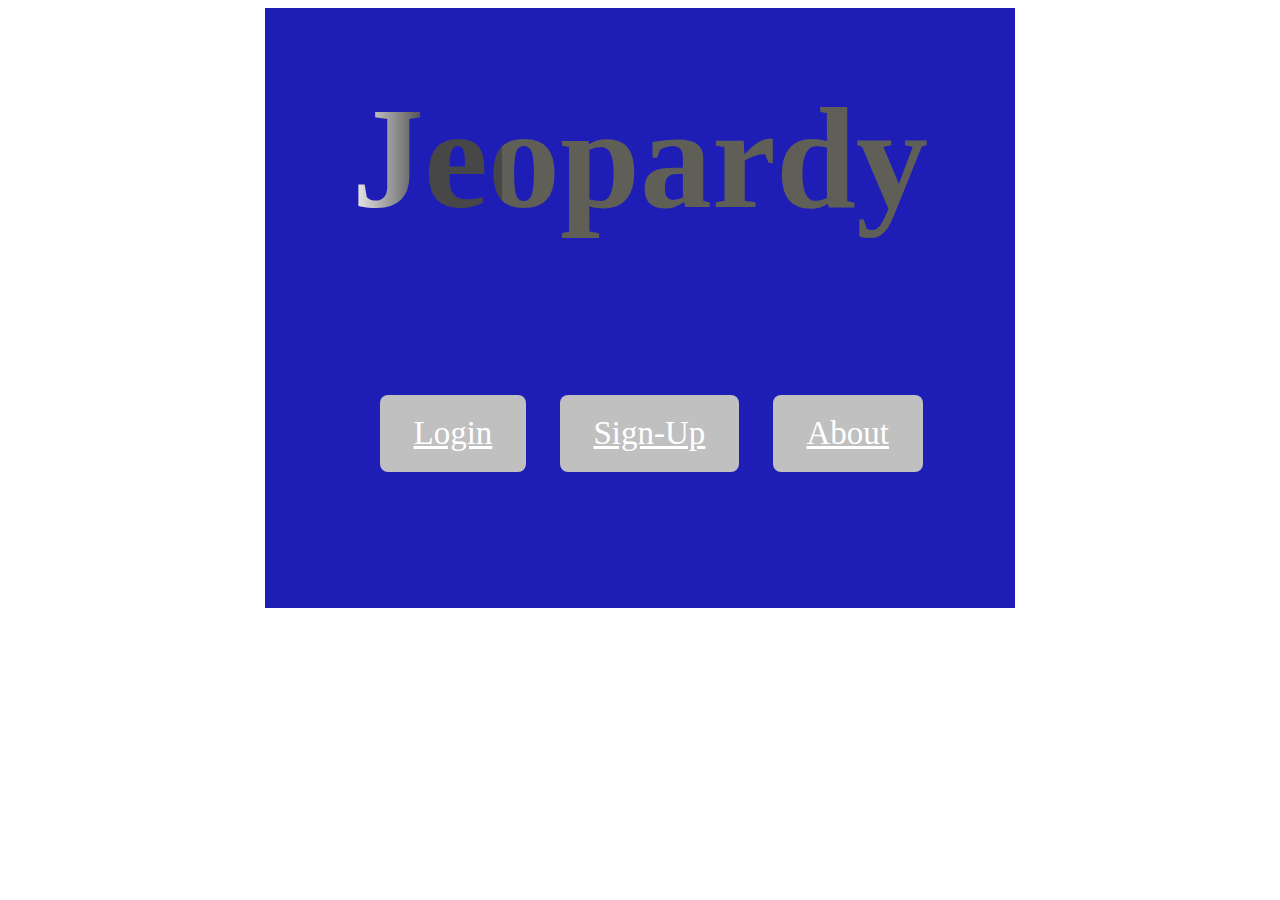
<file: index.html>
<!DOCTYPE html>
<html>
  <head>
	<title>Web Programming | Project 2</title>
<link href="process.css" type="text/css" rel="stylesheet" />
  </head>
  <body>
<div class="page">
		  <div class="text-wrapper">Jeopardy</div>
		  <div class="login">
    <a href="login.php" class="button">Login</a>
		  </div>
		  <div class="signup">
	  <a href="registration.php" class="button">Sign-Up</a>
		  </div>
		  <div class="about">
		   <a href="about.html" class="button">About</a>
		  </div>
	  </div>
  </body>
</html>
</file>
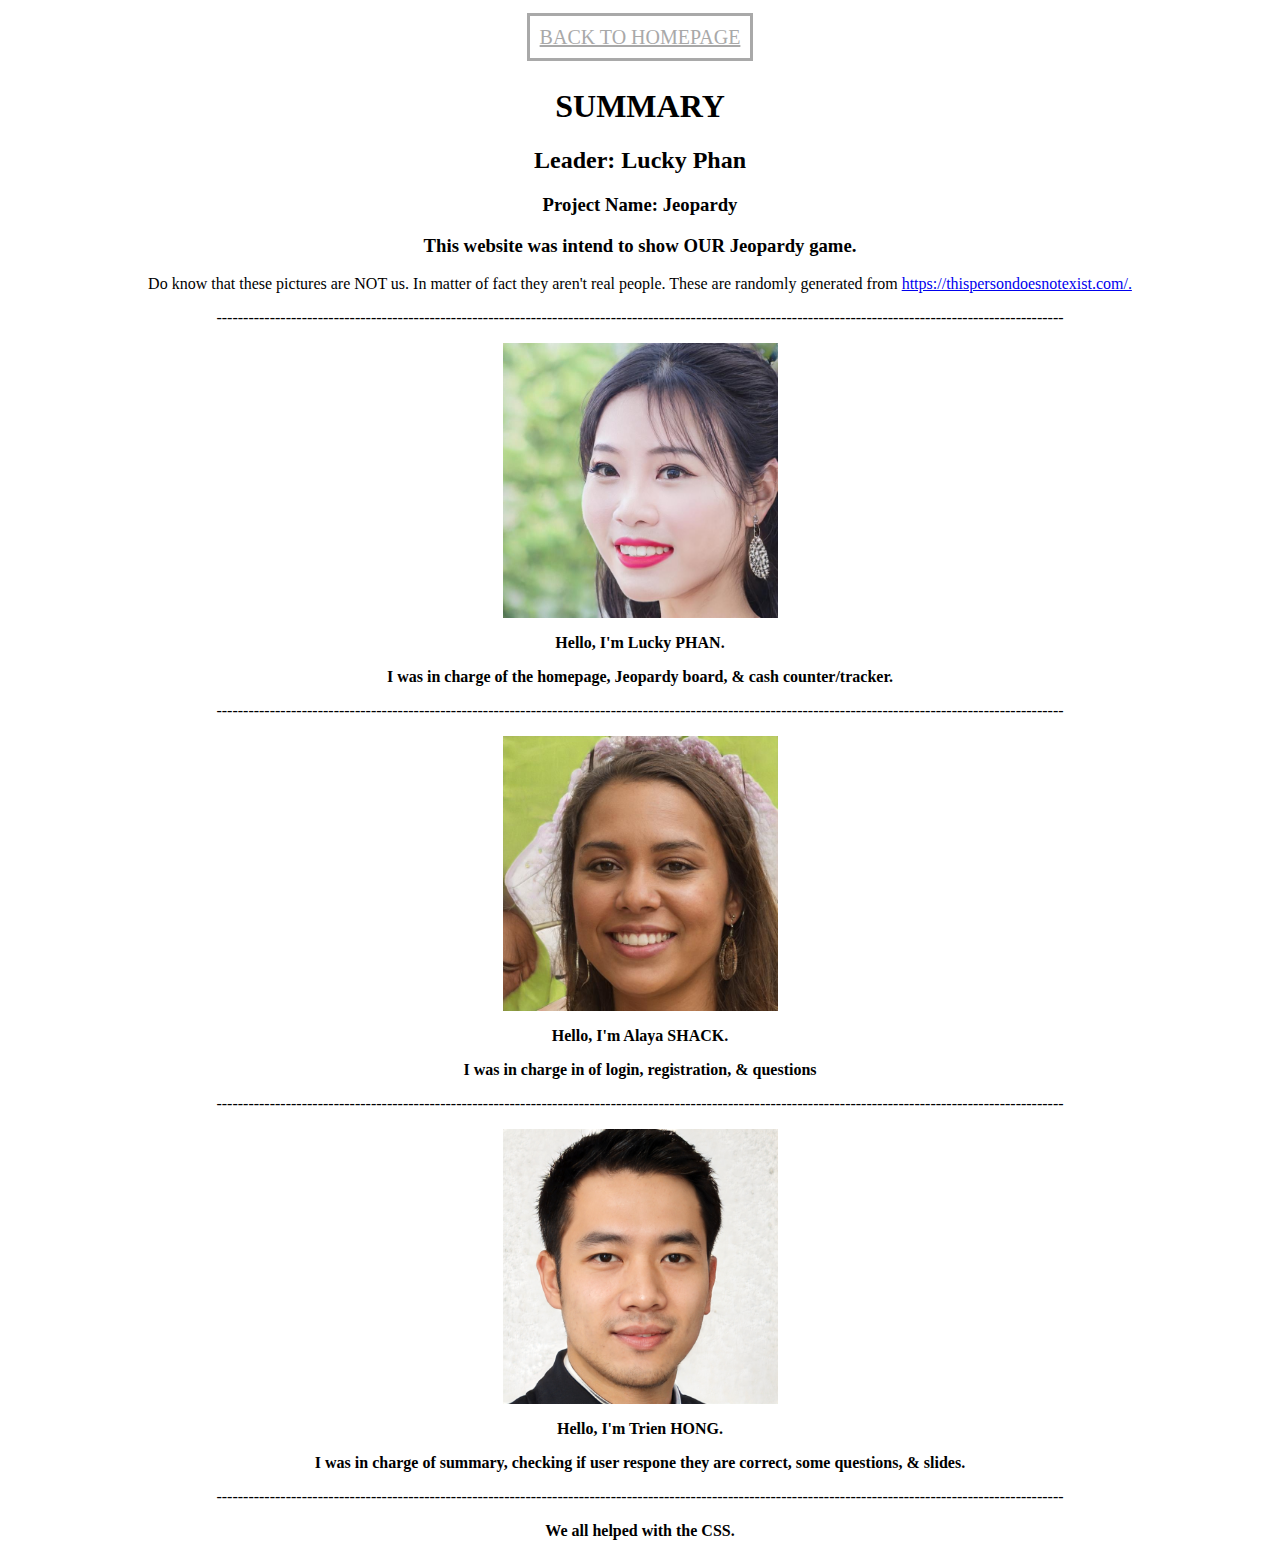
<file: about.html>
<html lang ="en">
<head>
	<title>Project 2 | Jeopardy</title>
	<link rel="stylesheet" href="members-css.css" type="text/css" />
</head>
<body>
		<br>
	<center>
	<a href="index.html" class="button">BACK TO HOMEPAGE</a>
		<br>
		<br>
	 <h1><b> SUMMARY</b></h1>
	 <h2><b> Leader: Lucky Phan </b></h2>
	 <h3><b> Project Name: Jeopardy </b></h3>
		<h3><b> This website was intend to show OUR Jeopardy game. </b></h3>
		 
	 <p> Do know that these pictures are NOT us. In matter of fact they aren't real people.
		 These are randomly generated from  <a href="https://thispersondoesnotexist.com/">https://thispersondoesnotexist.com/.</a></p>
	 <p>---------------------------------------------------------------------------------------------------------------------------------------------------------------</p>
	 <img src="Lucky.jpeg" alt="person" width="275" height="275">
	 <p><b>Hello, I'm Lucky PHAN.</b></p>
	 <p><b>I was in charge of the homepage, Jeopardy board, 	&#38; cash counter/tracker.</b></p>
	 <p>---------------------------------------------------------------------------------------------------------------------------------------------------------------</p>
	 <img src="Alaya.jpeg" alt="person" width="275" height="275">
		<p><b>Hello, I'm Alaya SHACK.</b></p>
		<p><b>I was in charge in of login, registration, 	&#38; questions</b></p>
	 <p>---------------------------------------------------------------------------------------------------------------------------------------------------------------</p>
	 <img src="Daniel.png" alt="person" width="275" height="275">
		<p><b>Hello, I'm Trien HONG.</b></p>
		<p><b>I was in charge of summary, checking if user respone they are correct, some questions, 	&#38; slides.</b></p>
	 <p>---------------------------------------------------------------------------------------------------------------------------------------------------------------</p>
	<p><b>We all helped with the CSS.</b></p>
	</center>
</body>
</html>
</file>
<file: process.css>
.text-wrapper{
	position: absolute;
	top:150px;
	left:50%;
	transform: translate(-50%,-50%);
	font-weight: bold;
	background:#4d4d44 -webkit-gradient(linear, left top, right top, from(#eee), color-stop(0.5,#333)) 0 0 no-repeat;
	-webkit-background-size:150px;
	background-size:150px;
	color:rgba(255,255,255,0.1);
	-webkit-background-clip:text;
	animation: animate 3s infinite;
	font-size:144px;
	  font-family:impact;
}
@keyframes animate{
	0%, 10%{
		background-position: -1000px;
	}
	20%{
		background-position: top left;
	}
	90%{
		background-position:top right ;
	}
	100%{
		background-position:0 0 ;
	}
}
.button {
	background-color: silver;
	border: none;
	border-radius: 8px;
	color: white;
	padding: 20px 34px;
	text-align: center;
	display: inline-block;
	font-size: 33px;
	margin: 4px 2px;
	cursor: pointer;
}
.button:hover {
	background-color: lightgrey;
	color: white;
}
.page{
	position: relative;
	overflow: hidden;
	text-align: center;
	color:white;
	background-color: rgb(30, 30, 182);
	background-size:contain;
	height:600px;
	width:750px;
	margin:auto;
}
.login{
	position: absolute;
	bottom: 22%;
	left: 15%;
}
.signup{
	position: absolute;
	bottom: 22%;
	left: 39%;
}
.about{
	position: absolute;
	bottom: 22%;
	right: 12%;
}
</file>
<file: members-css.css>
.button {
  font-size: 20px;
  background: white;
  border-style: solid;
  padding: 10px;
  color: darkgray;
}
</file>
